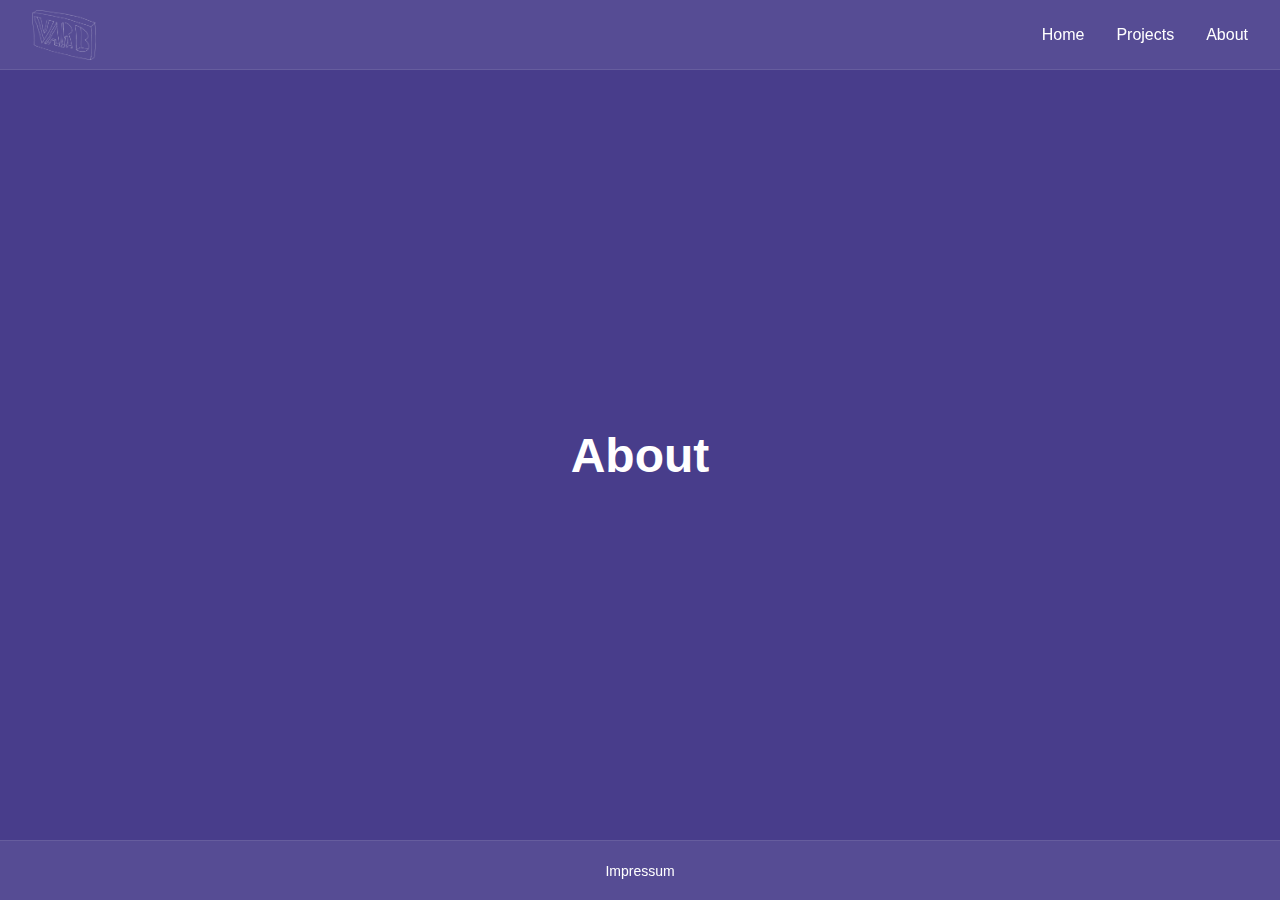
<file: about.html>
<!DOCTYPE html>
<html lang="en">
<head>
    <meta charset="UTF-8">
    <meta name="viewport" content="width=device-width, initial-scale=1.0">
    <link rel="icon" href="data/favicon.png" type="image/png" sizes="64x64">
    <link rel="stylesheet" href="styles.css">
    <title>About - VARB.DEV</title>
</head>
<body>
    <nav>
        <a href="index.html" class="logo-link">
            <img src="data/logo.png" alt="VARB Logo">
        </a>
        <ul class="nav-links">
            <li><a href="index.html">Home</a></li>
            <li><a href="projects.html">Projects</a></li>
            <li><a href="about.html">About</a></li>
        </ul>
    </nav>

    <main>
        <div class="content">
            <h1>About</h1>
        </div>
    </main>

    <footer>
        <a href="impressum.html">Impressum</a>
    </footer>
</body>
</html>
</file>
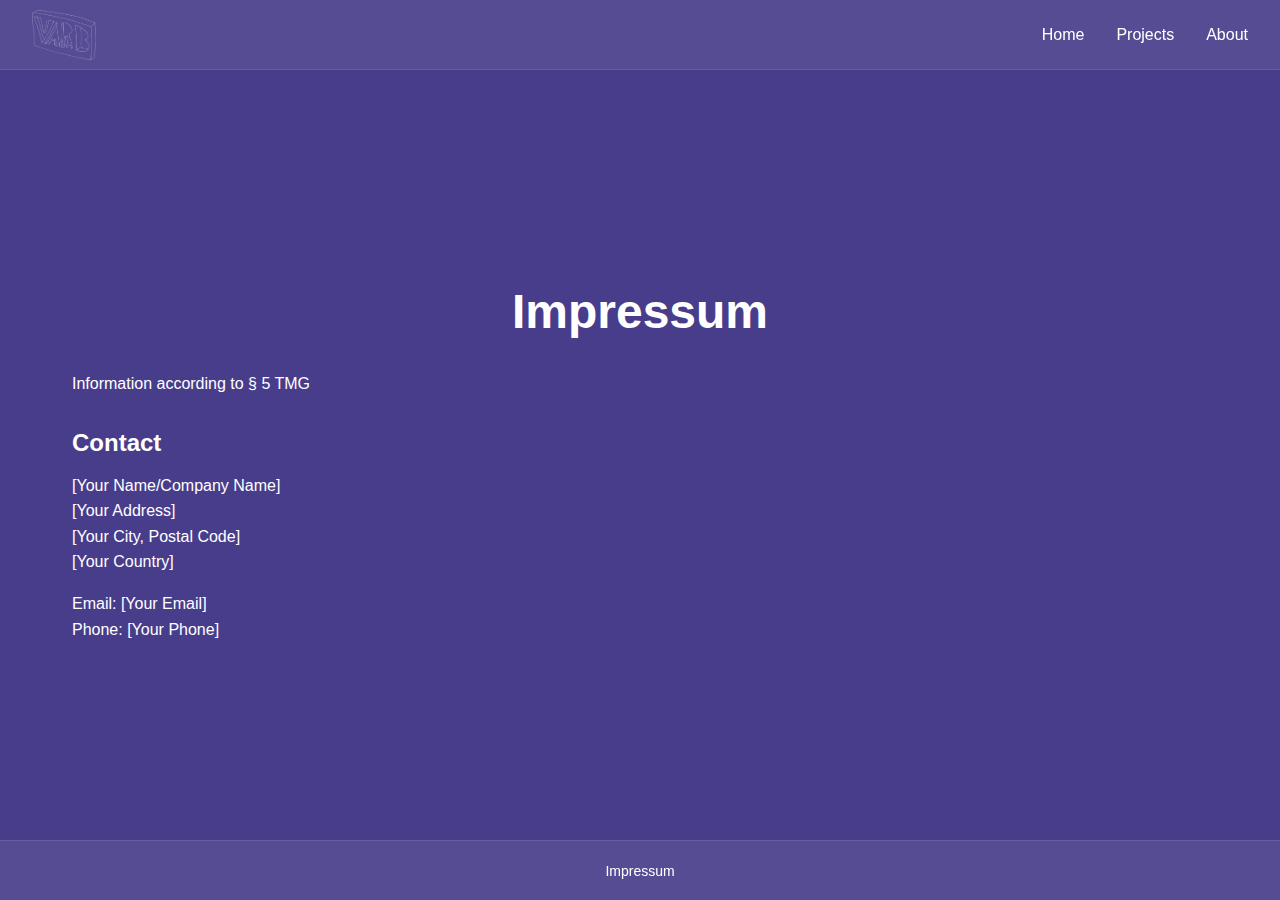
<file: impressum.html>
<!DOCTYPE html>
<html lang="en">
<head>
    <meta charset="UTF-8">
    <meta name="viewport" content="width=device-width, initial-scale=1.0">
    <link rel="icon" href="data/favicon.png" type="image/png" sizes="64x64">
    <link rel="stylesheet" href="styles.css">
    <title>Impressum - VARB.DEV</title>
</head>
<body>
    <nav>
        <a href="index.html" class="logo-link">
            <img src="data/logo.png" alt="VARB Logo">
        </a>
        <ul class="nav-links">
            <li><a href="index.html">Home</a></li>
            <li><a href="projects.html">Projects</a></li>
            <li><a href="about.html">About</a></li>
        </ul>
    </nav>

    <main>
        <div class="content">
            <h1>Impressum</h1>
            <p>Information according to § 5 TMG</p>

            <h2>Contact</h2>
            <p>
                [Your Name/Company Name]<br>
                [Your Address]<br>
                [Your City, Postal Code]<br>
                [Your Country]
            </p>

            <p>
                Email: [Your Email]<br>
                Phone: [Your Phone]
            </p>
        </div>
    </main>

    <footer>
        <a href="impressum.html">Impressum</a>
    </footer>
</body>
</html>
</file>
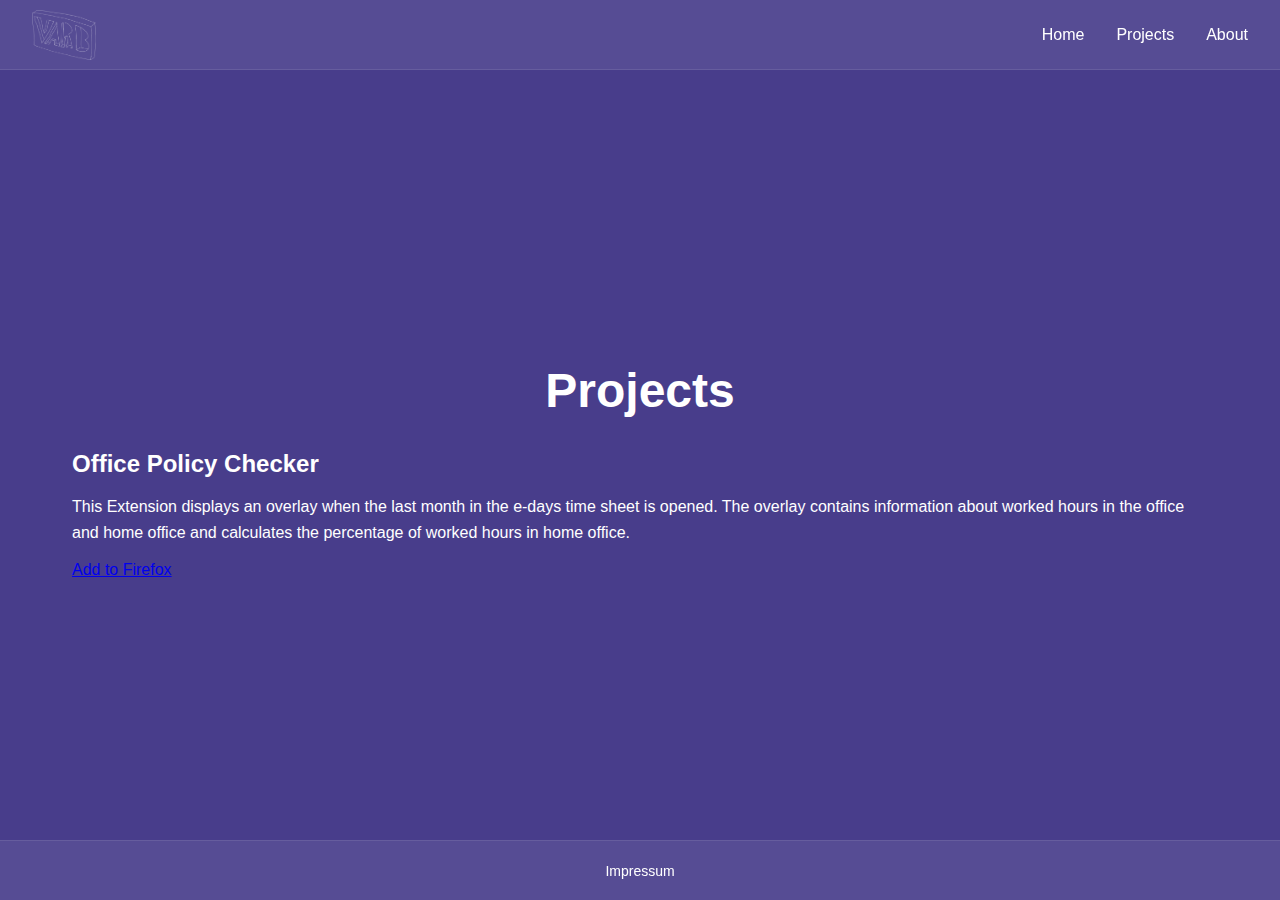
<file: projects.html>
<!DOCTYPE html>
<html lang="en">
<head>
    <meta charset="UTF-8">
    <meta name="viewport" content="width=device-width, initial-scale=1.0">
    <link rel="icon" href="data/favicon.png" type="image/png" sizes="64x64">
    <link rel="stylesheet" href="styles.css">
    <title>Projects - VARB.DEV</title>
</head>
<body>
    <nav>
        <a href="index.html" class="logo-link">
            <img src="data/logo.png" alt="VARB Logo">
        </a>
        <ul class="nav-links">
            <li><a href="index.html">Home</a></li>
            <li><a href="projects.html">Projects</a></li>
            <li><a href="about.html">About</a></li>
        </ul>
    </nav>

    <main class="projects-main">
        <div class="content">
            <h1 class="projects-title">Projects</h1>

            <div class="project">
                <h2>Office Policy Checker</h2>
                <p>This Extension displays an overlay when the last month in the e-days time sheet is opened. The overlay contains information about worked hours in the office and home office and calculates the percentage of worked hours in home office.</p>
                <a href="browser_extension/office_policy_checker/d9bd0888b8ec4ff1b1be-1.4.xpi" class="firefox-button">Add to Firefox</a>
            </div>
        </div>
    </main>

    <footer>
        <a href="impressum.html">Impressum</a>
    </footer>
</body>
</html>
</file>
<file: styles.css>
* {
    box-sizing: border-box;
}

body, html {
    background-color: darkslateblue;
    min-height: 100vh;
    width: 100%;
    margin: 0;
    padding: 0;
    display: flex;
    flex-direction: column;
}

#particleCanvas {
    position: fixed;
    top: 0;
    left: 0;
    width: 100%;
    height: 100%;
    z-index: 0;
    pointer-events: none;
}

/* Navigation Menu */
nav {
    position: fixed;
    top: 0;
    left: 0;
    right: 0;
    height: 70px;
    background: rgba(255, 255, 255, 0.08);
    backdrop-filter: blur(10px);
    -webkit-backdrop-filter: blur(10px);
    border-bottom: 1px solid rgba(255, 255, 255, 0.1);
    display: flex;
    align-items: center;
    justify-content: space-between;
    padding: 0 2rem;
    z-index: 1000;
}

.logo-link {
    display: flex;
    align-items: center;
    text-decoration: none;
}

.logo-link img {
    height: 50px;
    width: auto;
}

.nav-links {
    display: flex;
    gap: 2rem;
    list-style: none;
    margin: 0;
    padding: 0;
}

.nav-links a {
    color: white;
    text-decoration: none;
    font-family: Arial, sans-serif;
    font-size: 16px;
    font-weight: 500;
    transition: opacity 0.3s ease;
}

.nav-links a:hover {
    opacity: 0.7;
}

/* Main Content */
main {
    flex: 1;
    display: flex;
    justify-content: center;
    align-items: center;
    padding-top: 70px;
    padding-bottom: 60px;
}

.image-container {
    text-align: center;
}

.image-container img {
    max-width: 100%;
    height: auto;
}

.content {
    max-width: 1200px;
    width: 100%;
    color: white;
    font-family: Arial, sans-serif;
    padding-left: 2rem;
    padding-right: 2rem;
}

.content h1 {
    font-size: 3rem;
    margin-bottom: 2rem;
    text-align: center;
}

.content h2 {
    font-size: 1.5rem;
    margin-top: 2rem;
    margin-bottom: 1rem;
}

.content p {
    margin-bottom: 1rem;
    line-height: 1.6;
}

/* Footer */
footer {
    position: fixed;
    bottom: 0;
    left: 0;
    right: 0;
    height: 60px;
    background: rgba(255, 255, 255, 0.08);
    backdrop-filter: blur(10px);
    -webkit-backdrop-filter: blur(10px);
    border-top: 1px solid rgba(255, 255, 255, 0.1);
    display: flex;
    justify-content: center;
    align-items: center;
}

footer a {
    color: white;
    text-decoration: none;
    font-family: Arial, sans-serif;
    font-size: 14px;
    transition: opacity 0.3s ease;
}

footer a:hover {
    opacity: 0.7;
}

/* Mobile Responsive */
@media (max-width: 768px) {
    nav {
        padding: 0 1rem;
    }

    .logo-link img {
        height: 40px;
    }

    .nav-links {
        gap: 1rem;
    }

    .nav-links a {
        font-size: 14px;
    }

    .content h1 {
        font-size: 2rem;
    }

    .content h2 {
        font-size: 1.3rem;
    }
}
</file>
